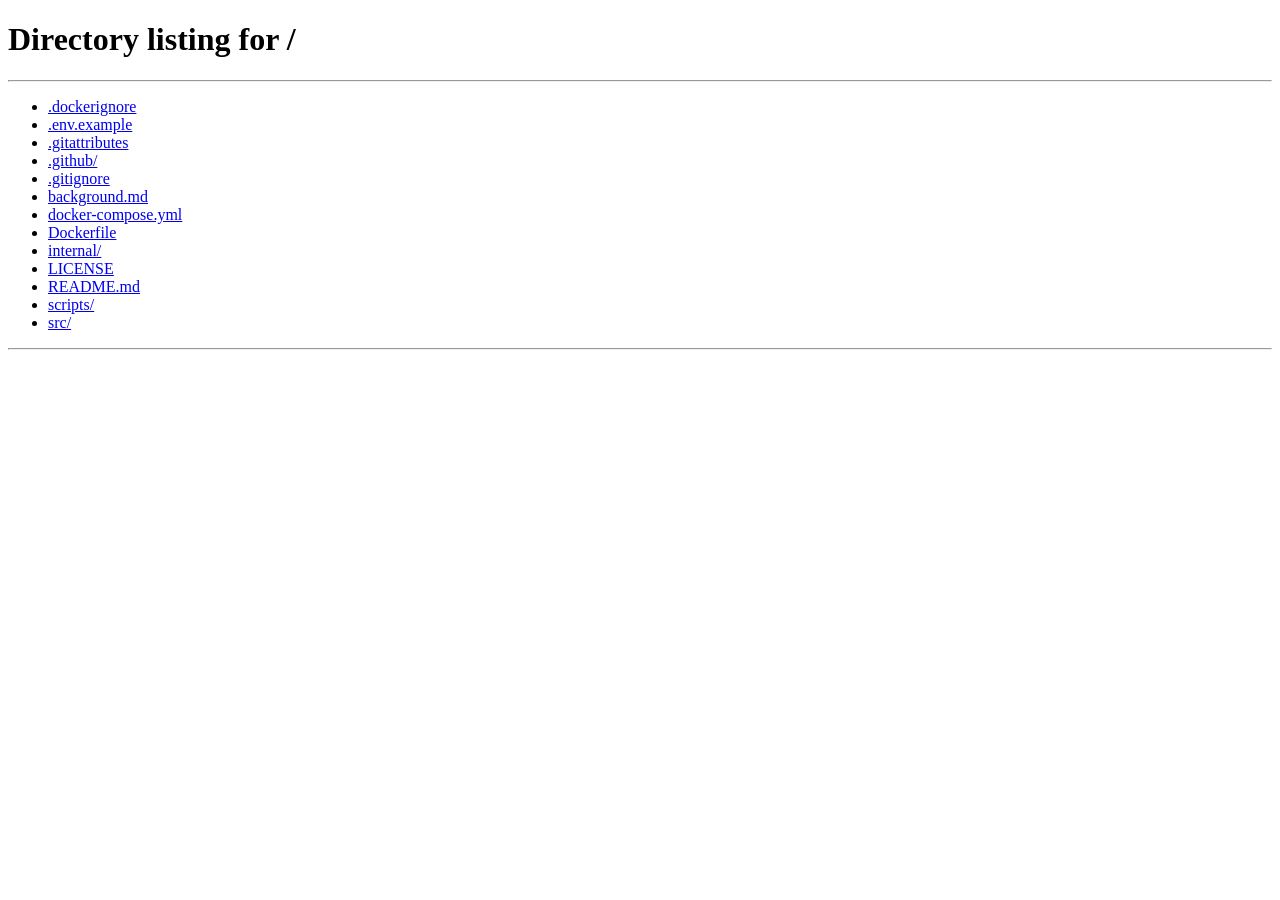
<file: internal/public/nodes.html>
<!doctype html>
<html lang="zh-CN">
<head>
  <meta charset="UTF-8" />
  <meta http-equiv="refresh" content="0;url=/" />
  <title>重定向中...</title>
</head>
<body>
  <p>节点管理已合并到首页设置抽屉，正在跳转...</p>
  <script>window.location.href = '/';</script>
</body>
</html>
</file>
